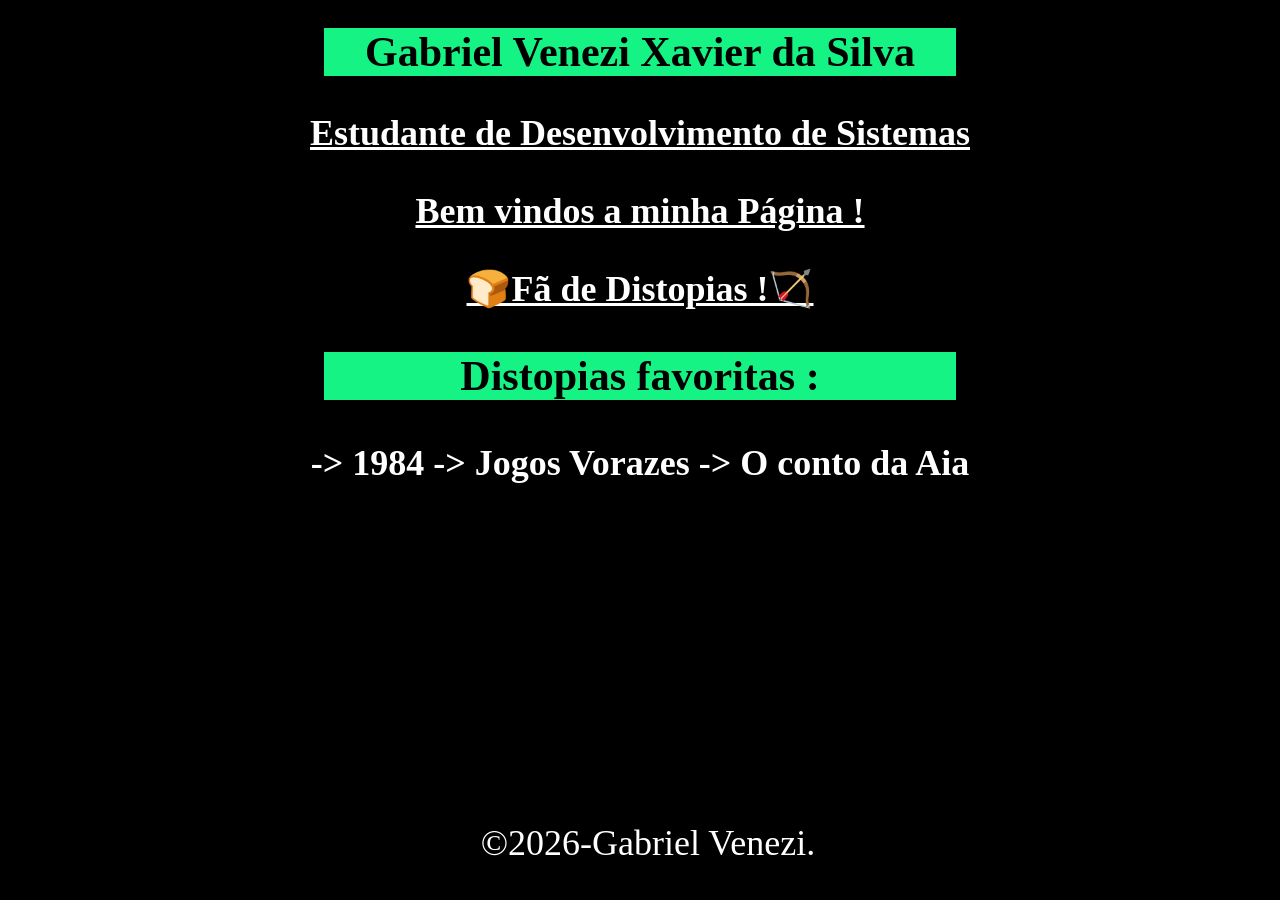
<file: S4_AT1_R4_LIMA/index.html>
<!DOCTYPE html>
<html lang="pt-BR">
<head>
    <meta charset="UTF-8"/>
    <meta name="viewport" content="width=device-width, initial-scale=1.0"/>
    <meta http-equiv="X-UA-Compatible" content="ie=edge"/>
    <title>Página Teste</title>

    <style>
        H1{
            color:rgb(0, 0, 0);
            text-align: center;
            background-color: rgb(21, 243, 132);
            font-size: 42px;
            margin-left: 25%;
            margin-right: 25%;
        }
        p{
            font-size: 36px;
            text-align: center;
            color: rgb(255, 255, 255);
        }
        h3{ 
            color:rgb(0, 0, 0);
            text-align: center;
            background-color:rgb(21, 243, 132);
            font-size: 42px;
            margin-left: 25%;
            margin-right: 25%;
        }
        H2{
            color: rgb(255, 255, 255);
            text-align: center;
            font-size: 36px;
        }
        body{
            background-color: rgb(0, 0, 0);
        }
        h1:hover, h2:hover, p:hover {
            color: rgb(21, 243, 132);
            font-size: 42px;
        }
</style>
</head>
<body>

<h1>Gabriel Venezi Xavier da Silva</h1>

<p style="font-weight: bold; text-decoration: underline;" >Estudante de Desenvolvimento de Sistemas</p>
<p style="font-weight: bold; text-decoration: underline;" >Bem vindos a minha Página ! </p>
<h2 style="font-weight:bold; text-decoration: underline">🍞Fã de Distopias !🏹</h2>
<h3 style="font-weight: bold;" >Distopias favoritas : </h3>
<p style="font-weight: bold;" > -> 1984    -> Jogos Vorazes    -> O conto da Aia  </p>
    
        <footer style="position: fixed; bottom: 0; width:100%">
            <p style="color: rgb(255, 255, 255);">&copy;2026-Gabriel Venezi.</p>
        </footer>

</body> 
</html>

<!-- SEÇÕES IMPORTANTES :

O <html>: Dentro da tag <html> temos as tags <head> que é a cabeça da página; <Title> que é o título da página; <H1> que é o título (e caso queira
adicionar mais, só adicionar o numeral seguinte como "H2"); <p> que sinaliza um parágrafo; <footer> que é o
rodapé da página e o <body> que basicamente onde todas essas informações vão estar, no "corpo" da página.

Style : A partir da seção style eu estilizei cada parte do código HTML, através do CSS. E com isso, é só
aplicar os comandos CSS como "color"  para a coloração; "font-weight" para o tipo de fonte; 
"text-decoration" para as decorações no texto, como o "underline"; "hover" para interativo com o mouse.
</file>
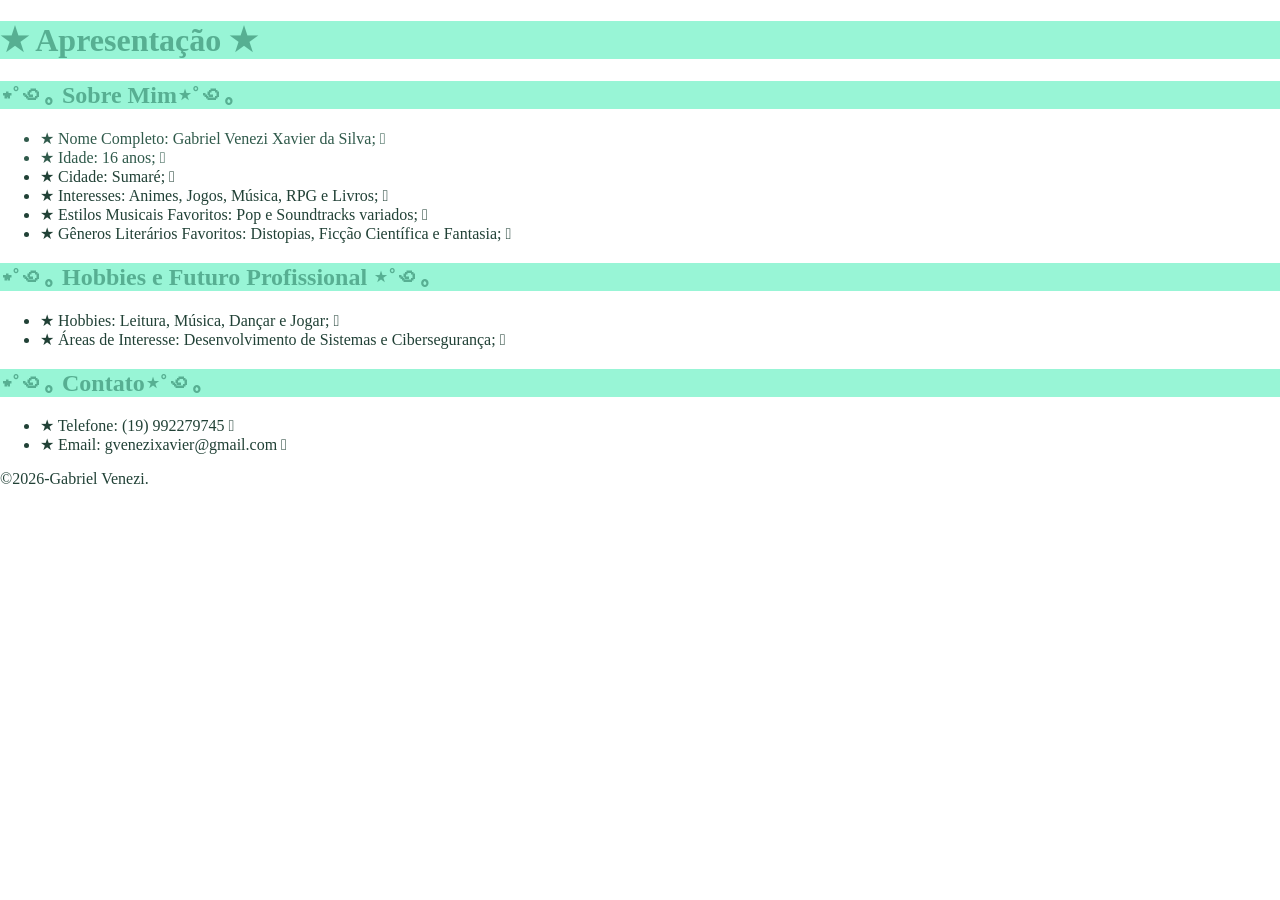
<file: S1_AT3_R1_LIMA/Apresentação_Gabriel.html>
<!DOCTYPE html>
<html lang="pt-BR">
    <head>
        <title>Apresentação Gabriel Venezi</title>
        <meta charset="UTF-8"/>
        <meta name="description" content="Olá mundo sem maldição!"/>
    </head>
    <body style="background-color: rgb(255, 255, 255); margin: 0;">

            <h1 style="color:rgb(87, 175, 146); background-color: rgb(152, 245, 214);">★ Apresentação ★</h1>
        <section>
            <h2 style="color:rgb(87, 175, 146); background-color: rgb(152, 245, 214);">⋆˚꩜｡ Sobre Mim⋆˚꩜｡</h2>
            <ul>
                <li style="color:rgb(48, 90, 75);">★ Nome Completo: Gabriel Venezi Xavier da Silva; 𔓘</li>
                <li style="color:rgb(48, 90, 75);">★ Idade: 16 anos; 𔓘</li>
                <li style="color:rgb(33, 65, 54);">★ Cidade: Sumaré; 𔓘</li>
                <li style="color:rgb(33, 65, 54);">★ Interesses: Animes, Jogos, Música, RPG e Livros; 𔓘</li>
                <li style="color:rgb(33, 65, 54);">★ Estilos Musicais Favoritos: Pop e Soundtracks variados; 𔓘</li>
                <li style="color:rgb(33, 65, 54);">★ Gêneros Literários Favoritos: Distopias, Ficção Científica e Fantasia; 𔓘</li>
            </ul>
        </section>

        <section>
            <h2 style="color:rgb(87, 175, 146); background-color: rgb(152, 245, 214)">⋆˚꩜｡ Hobbies e Futuro Profissional ⋆˚꩜｡</h2>
            <ul>
                <li style="color:rgb(33, 65, 54);">★ Hobbies: Leitura, Música, Dançar e Jogar; 𔓘</li>
                <li style="color:rgb(33, 65, 54);">★ Áreas de Interesse: Desenvolvimento de Sistemas e Cibersegurança; 𔓘</li>
            </ul>
        </section>
            <h2 style="color:rgb(87, 175, 146); background-color: rgb(152, 245, 214)">⋆˚꩜｡ Contato⋆˚꩜｡</h2>
            <ul>
                <li style="color:rgb(33, 65, 54);">★ Telefone: (19) 992279745 𔓘</li>
                <li style="color:rgb(33, 65, 54);">★ Email: gvenezixavier@gmail.com 𔓘</li>
            </ul></section>


        <footer>
            <p style="color: rgb(33, 65, 54);">&copy;2026-Gabriel Venezi.</p>
        </footer>
    </body>
</html>

<!-- 

REFLEXÃO SOBRE BOAS PRÁTICAS

O uso das tags como <section>, <footer>, <h1>, <h2>)
representam boas práticas de desenvolvimento web por diversos fatores:

1. Estrutura Lógica e Hierarquia: As tags organizam o documento de forma 
que qualquer desenvolvedor ou navegador entenda onde começa e termina 
o cabeçalho, os blocos de conteúdo temático e o rodapé.

2. Acessibilidade e Leitores de Tela: Pessoas que utilizam leitores de 
tela navegam pela página por meio de regiões estruturadas e títulos.
A utilização correta de <header>, <section> e níveis de cabeçalho (<h1> e <h2>) 
permite que o leitor salte diretamente para o conteúdo desejado.
</file>
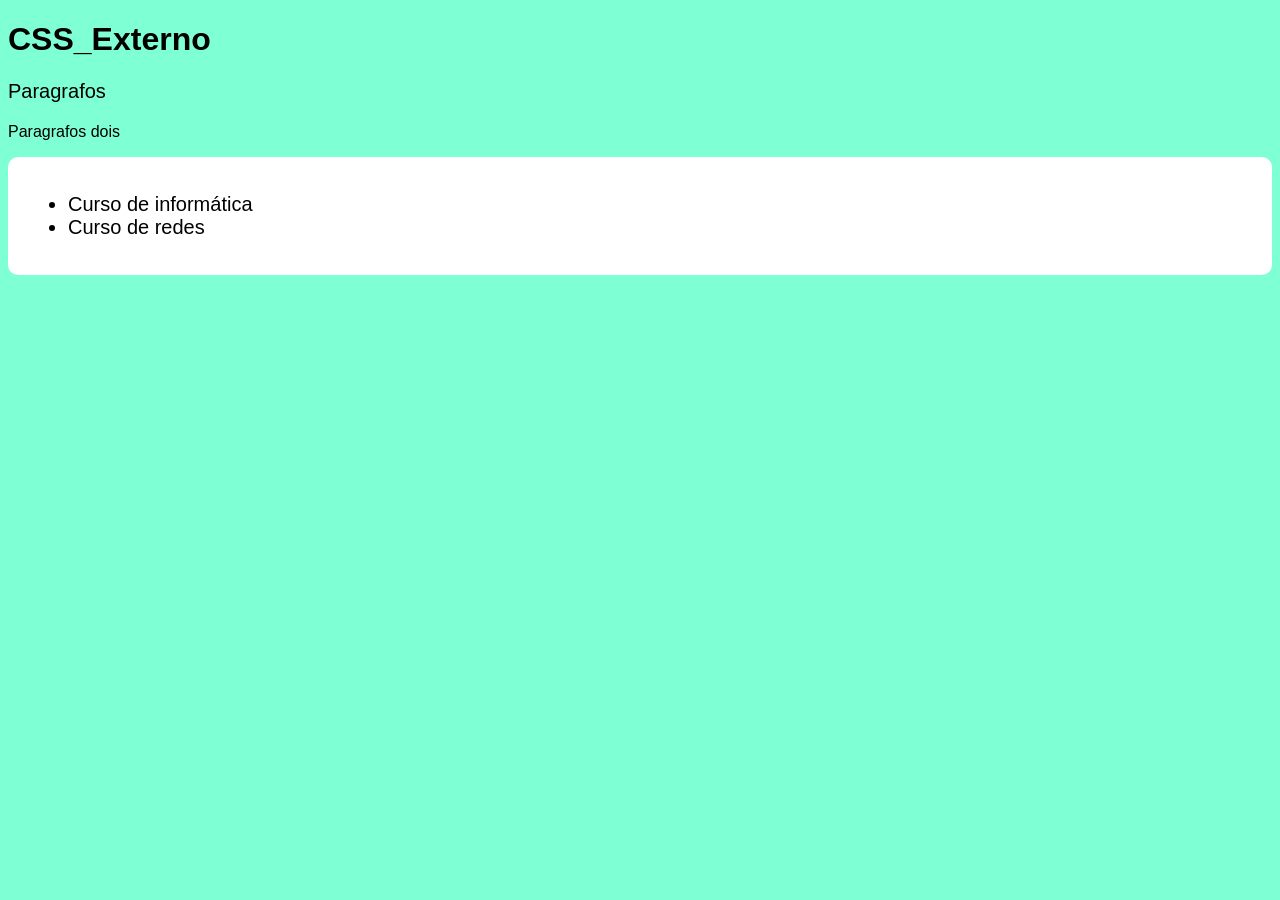
<file: S1_AT3_R1_LIMA/CSSExterno.html>
<!DOCTYPE html>
<html lang="pt-BR">
<head>
    <meta charset="UTF-8"/>
    <meta name="viewport" content="width=device-width, initial-scale=1.0"/>
    <title>CSS_Externo</title>
    <link rel="stylesheet" href="assets\css\style.css"/>
</head>
<body>
    <h1>CSS_Externo</h1>
    <p class="texto">Paragrafos</p>
    <p>Paragrafos dois</p>
    <div>
        <ul>
            <li>Curso de informática</li>
            <li>Curso de redes</li>
        </ul>
    </div>
</body>
</html>
</file>
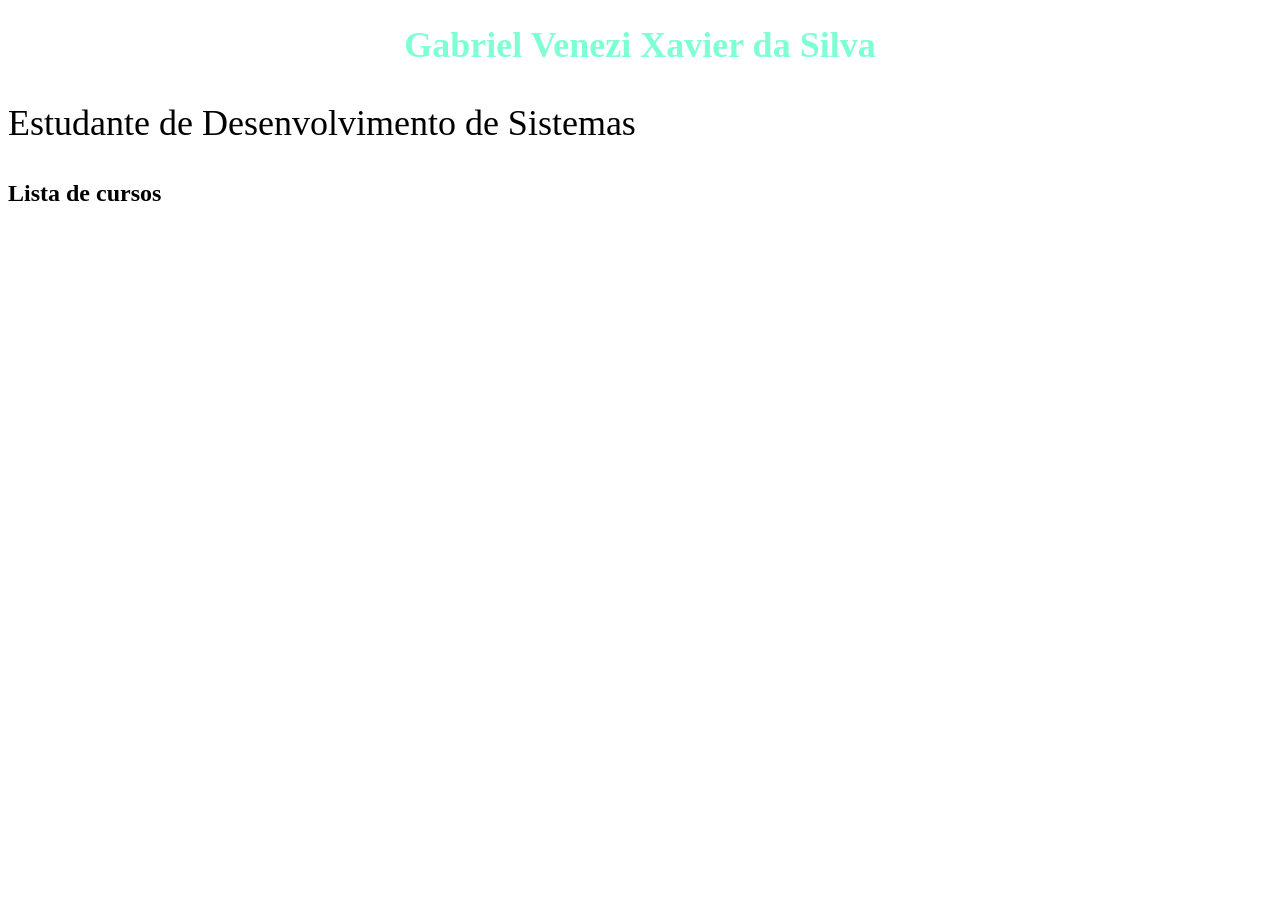
<file: S1_AT3_R1_LIMA/CSSInLine.html>
<!DOCTYPE html>
<html lang="pt-BR">
<head>
    <meta charset="UTF-8"/>
    <meta name="viewport" content="width=device-width, initial-scale=1.0"/>
    <title>CSS_InLine</title>
</head>
<body>
    <h1 style="color: aquamarine; text-align: center; font-size: 36px;">Gabriel Venezi Xavier da Silva</h1>
    <p style="font-size: 36px">Estudante de Desenvolvimento de Sistemas</p>
    <h2>Lista de cursos</h2>
</body>
</html>
</file>
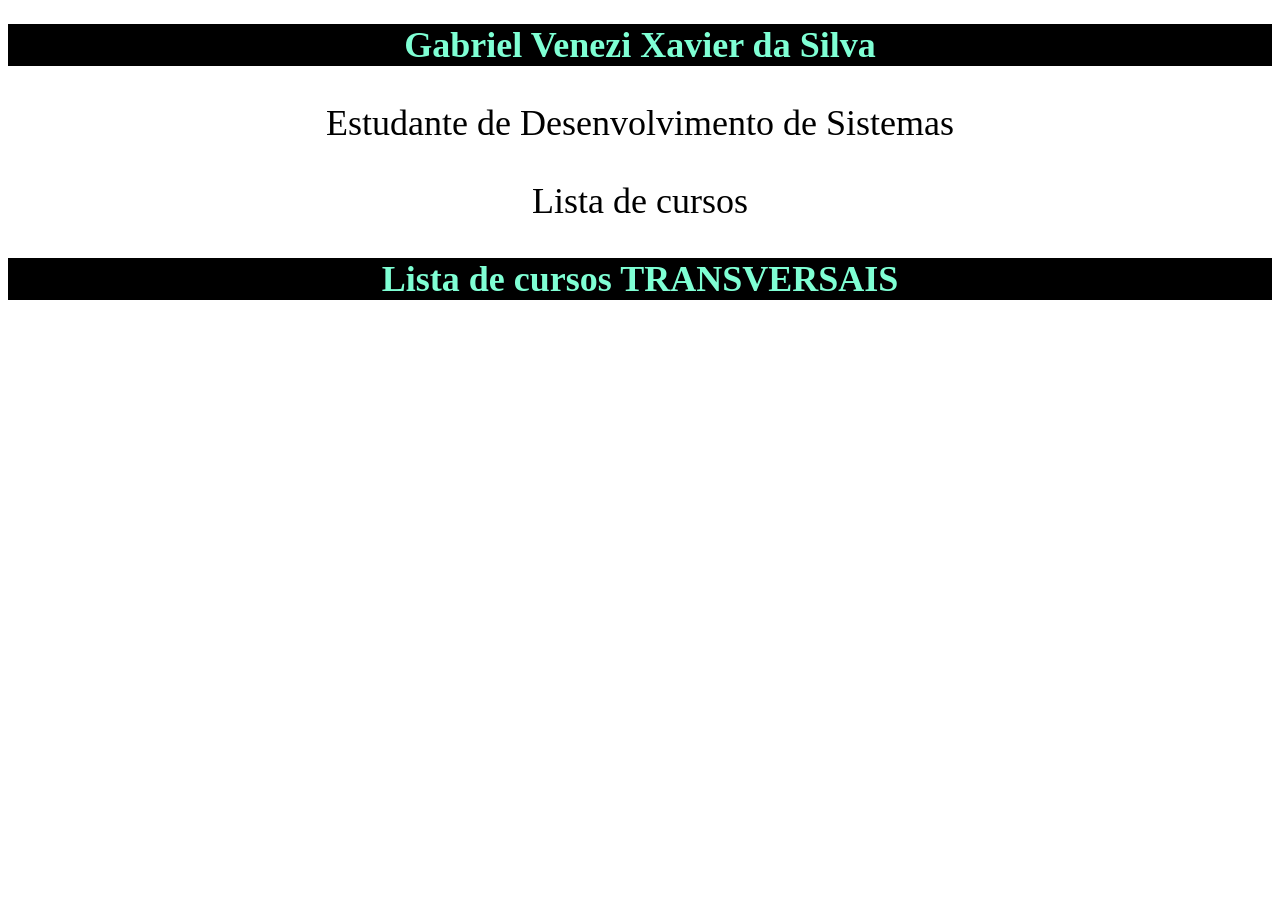
<file: S1_AT3_R1_LIMA/CSSInterno.html>
<!DOCTYPE html>
<html lang="pt-BR">
<head>
    <meta charset="UTF-8"/>
    <meta name="viewport" content="width=device-width, initial-scale=1.0"/>
    <meta http-equiv="X-UA-Compatible" content="ie=edge"/>
    <title>CSS_Interno</title>
    <!--Declaração do CSS interno-->
    <style>
        H1{
            color:aquamarine;
            text-align: center;
            background-color: black;
            font-size: 36px;
        }
        p{
            font-size: 36px;
            text-align: center;
        }
        H2{
            color: aquamarine;
            text-align: center;
            background-color: black;
            font-size: 36px;
        }
        .fonte{
                color: aquamarine;
        }
    </style>
</head>
<body>
<h1>Gabriel Venezi Xavier da Silva</h1>
<p>Estudante de Desenvolvimento de Sistemas</p>
<p>Lista de cursos</p>
<h2 class="fonte">Lista de cursos TRANSVERSAIS</h2>

</body>
</html>
</file>
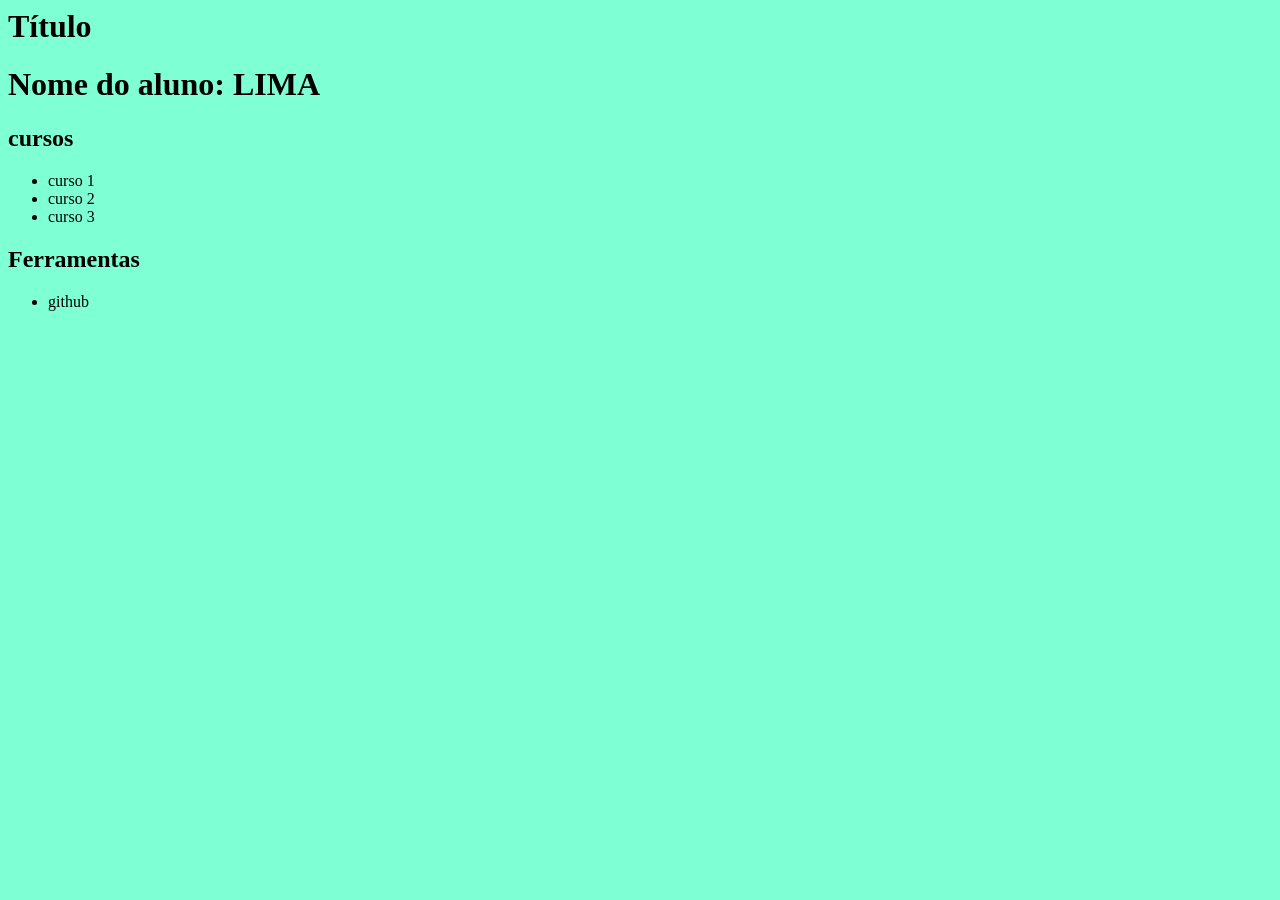
<file: S1_AT3_R1_LIMA/página.html>
<h1>Título</h1>
    <body style="background-color: aquamarine;">

        <h1>Nome do aluno: LIMA</h1>
<section><!DOCTYPE html>
<html lang="pt-BR">
    <head>
        <title>Olá Mundo sem maldição!</title>
        <meta charset="UTF-8"/>
        <meta name="viewport" content="width=device-width, initial-scale=1.0"/>
        <meta name="description" content="Olá mundo sem maldição!"/>
    </head>
<h2>cursos</h2>
<ul>
    <li>curso 1</li>
    <li>curso 2</li>
    <li>curso 3</li>
</ul>
</section>

<section>
<h2>Ferramentas</h2>
<ul>
    <li>github</li>
</ul>
</section>
    
    </body>
</html>
</file>
